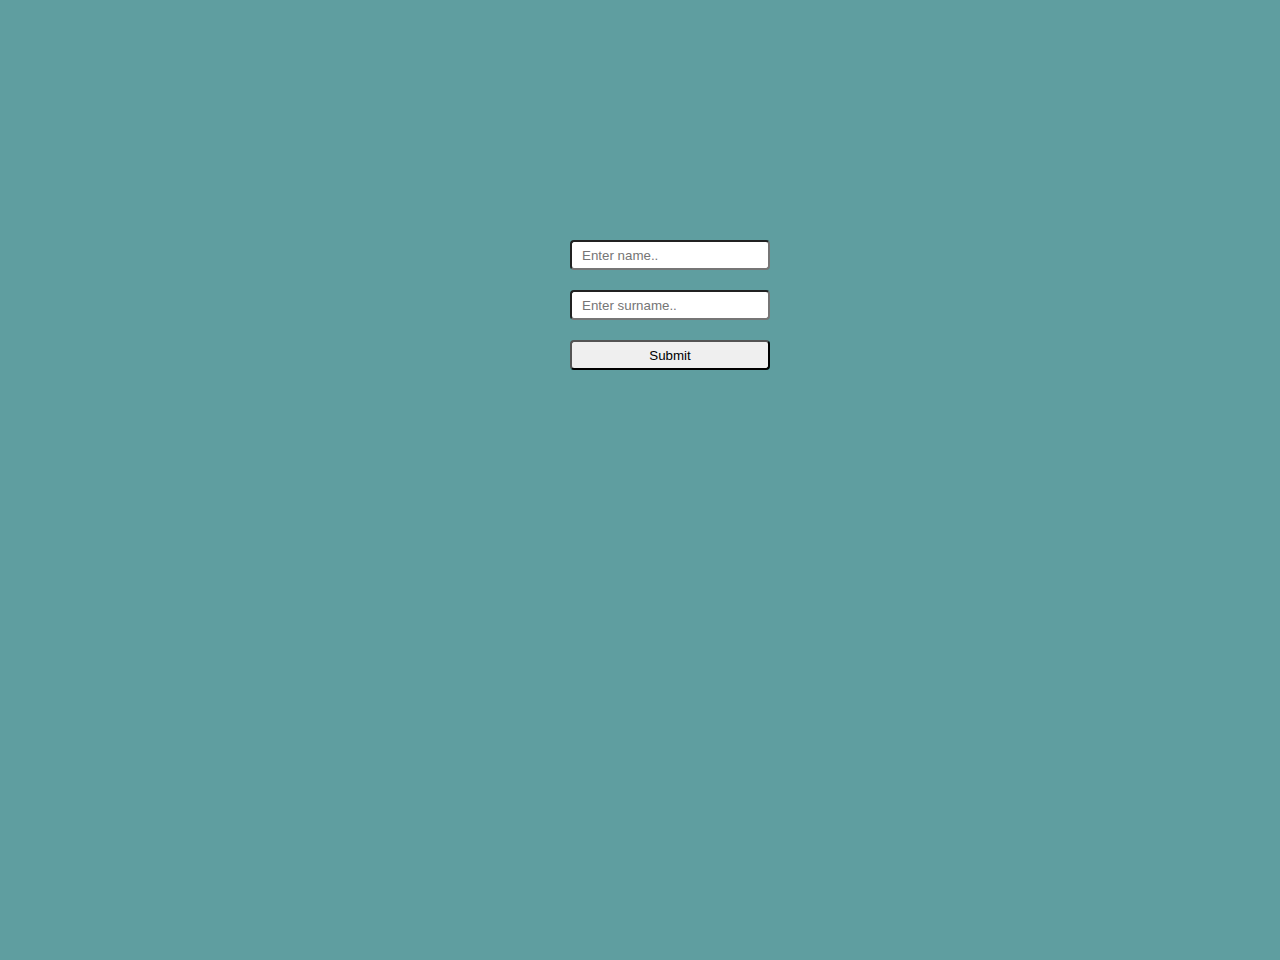
<file: sample project (js)/index.html>
<html>
    <head>
        <title>
            Input Form
        </title>
        <link rel="stylesheet" href="style.css" />
        <script type="text/javascript" src="index.js"></script>
    </head>
    <body> 
        <form action="result.html" method="POST">
            <input type="text" id="name" name="name" placeholder="Enter name.." />
            <input type="text" id="surname" name="surname" placeholder="Enter surname.." />
            <input type="submit" onclick="handleSubmit()"/>
        </form>
    </body>
</html>
</file>
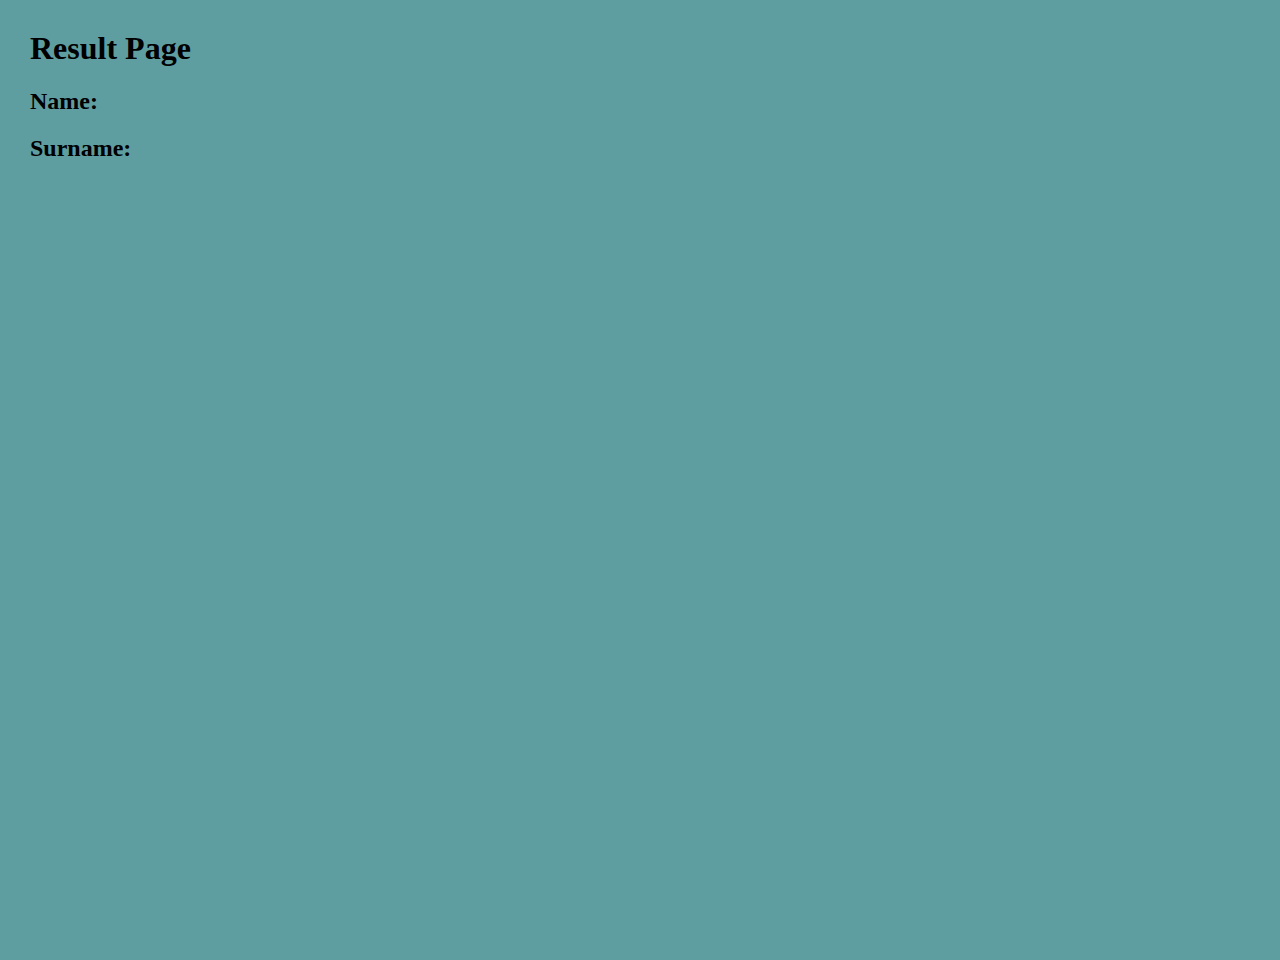
<file: sample project (js)/result.html>
<html>
    <head>
        <title>
            Result Page
        </title>
        <link rel="stylesheet" href="style.css" />
        <script type="text/javascript" src="result.js" ></script>
    </head>
    <body>
        <h1>
            Result Page
        </h1>
        <h2>
            Name: <span id="result-name" />
        </h2>
        <h2>
            Surname: <span id="result-surname" />
        </h2>
    </body>
</html>
</file>
<file: sample project (js)/style.css>
body {
  width: 100%;
  height: 100vh;
  margin: 0;
  overflow: hidden;
  background-color: cadetblue;
  padding: 30px;
}
form {
  margin: 200px auto 0 auto;
  display: flex;
  flex-direction: column;
}

input {
  width: 200px;
  margin: 10px auto;
  height: 30px;
  padding: 0 10px;
  border-radius: 4px;
}
</file>
